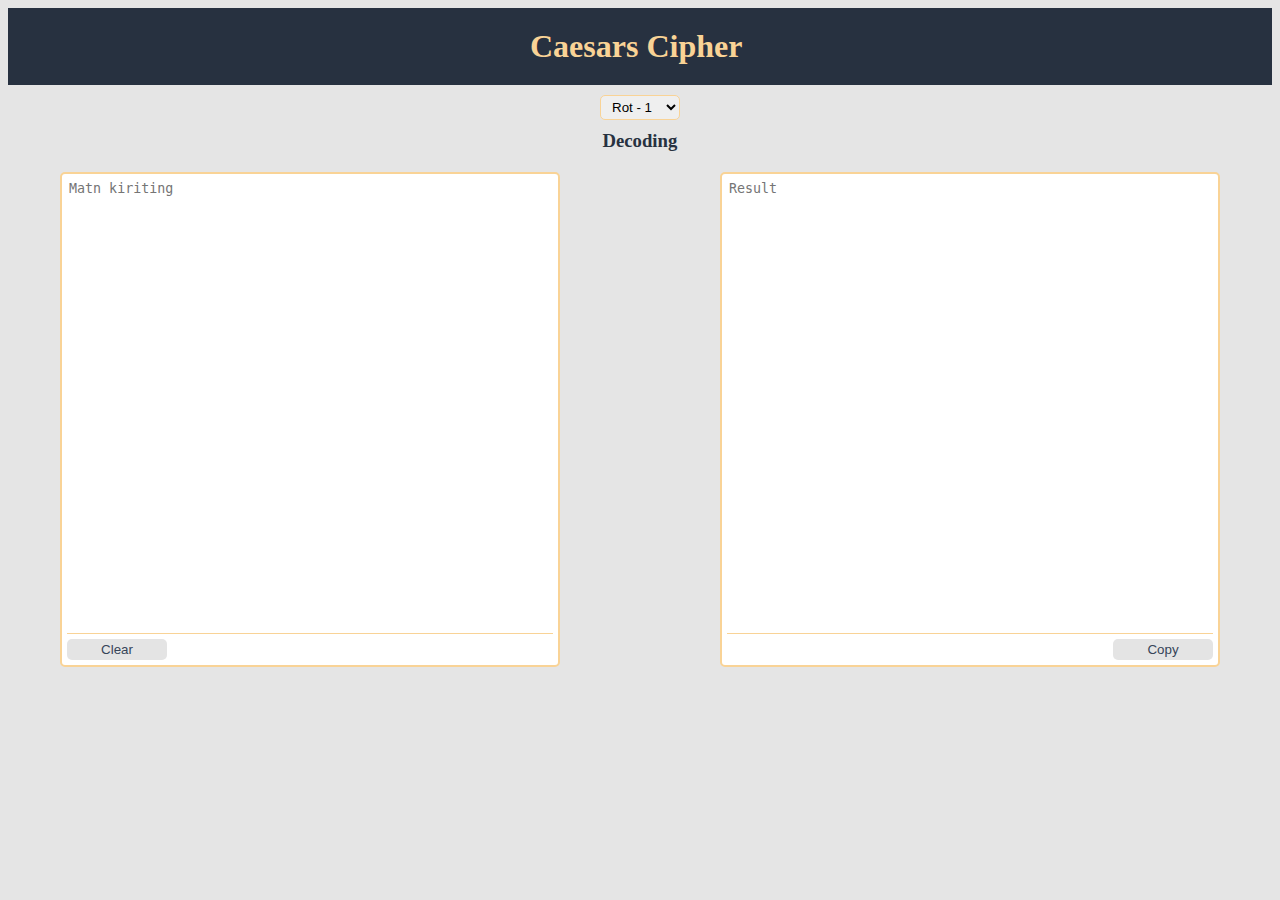
<file: index.html>
<!DOCTYPE html>
<html lang="en">
<head>
  <meta charset="UTF-8">
  <meta http-equiv="X-UA-Compatible" content="IE=edge">
  <meta name="viewport" content="width=device-width, initial-scale=1.0">
  <title>Caesars Cipher</title>
  <link rel="stylesheet" href="./css/styles.css">
</head>
<body>
<header class="site-header">
  <div class="container">
    <h1 class="site-header__heading">Caesars Cipher</h1>
  </div>
</header>

<main>
  <div class="container">
    <form class="js-form form" action="https://echo.htmlacademy.ru" method="GET">
      <div class="form__select-wrapper">
        <select class="js-rotate-select form__select" name="rotate_select">

        </select>
      </div>
      <div class="decoding__wrapper">
        <a class="decoding__link" href="encoding.html">
          <h3 class="decoding__heading">Decoding</h3>
        </a>
      </div>
      <div class="form__wrapper">
        <div class="form__input-wrapper">
          <textarea class="js-input-text input-text" name="text_input"  cols="50" rows="30" aria-label="text_input" placeholder="Matn kiriting"></textarea>
          <button class="js-clear-btn form__clear-btn btn" type="reset">Clear</button>
        </div>
        <div class="form__output-wrapper">
          <textarea class="js-output-text output-text" name="text_output"  cols="50" rows="30" aria-label="text_output" readonly placeholder="Result"></textarea>
          <button class="js-copy-btn form__copy-btn btn" id="paragraph1" type="button">Copy</button>
        </div>
      </div>
    </form>
  </div>
</main>

<script src="js/main.js"></script>
</body>
</html>
</file>
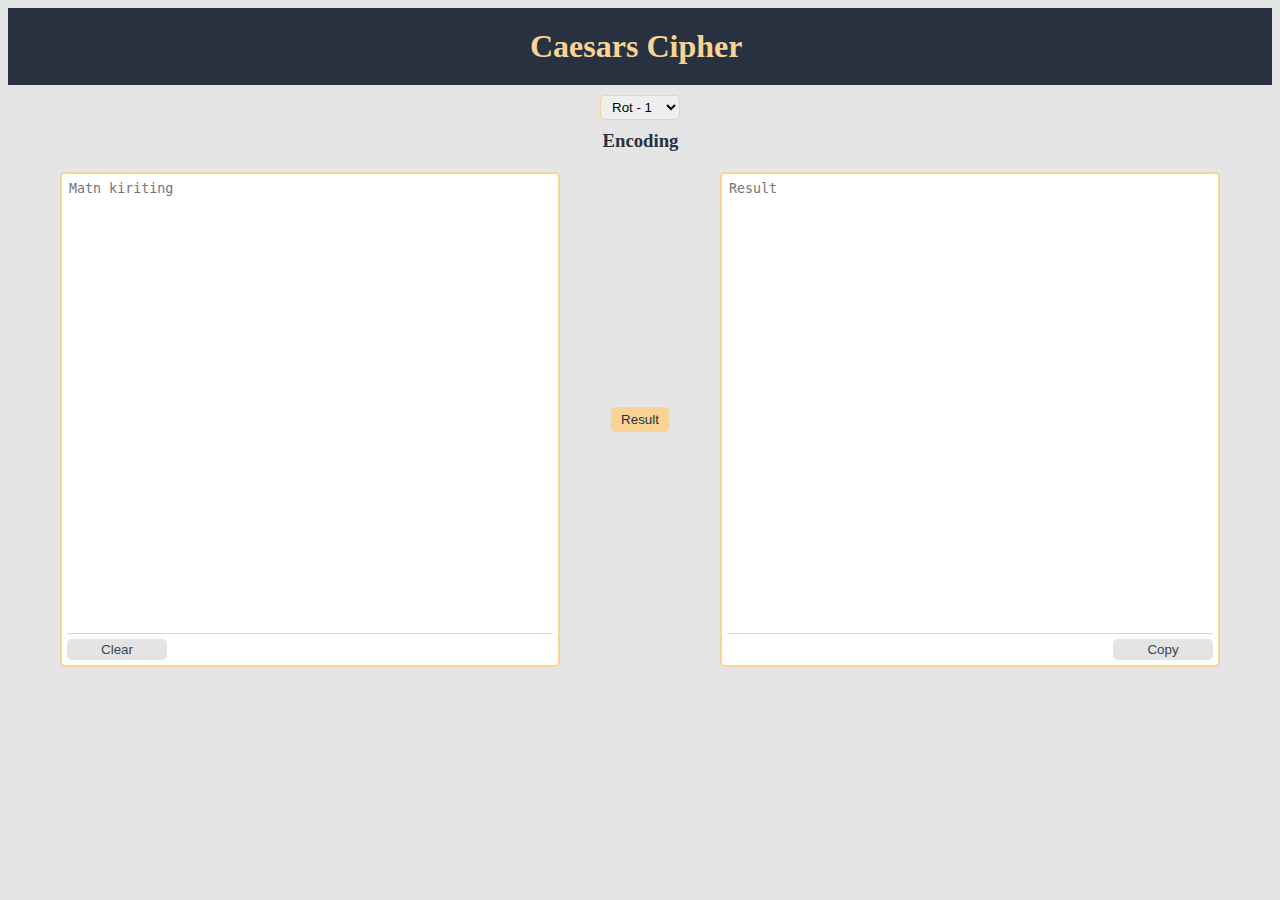
<file: encoding.html>
<!DOCTYPE html>
<html lang="en">
<head>
  <meta charset="UTF-8">
  <meta http-equiv="X-UA-Compatible" content="IE=edge">
  <meta name="viewport" content="width=device-width, initial-scale=1.0">
  <title>Encoding</title>
  <link rel="stylesheet" href="./css/styles.css">
</head>
<body>

  <header class="site-header">
    <div class="container">
      <h1 class="site-header__heading">Caesars Cipher</h1>
    </div>
  </header>

  <main>
    <div class="container">
      <form class="js-form form" action="https://echo.htmlacademy.ru" method="GET">
        <div class="form__select-wrapper">
          <select class="js-rotate-select form__select" name="rotate_select">

          </select>
        </div>
        <div class="decoding__wrapper">
          <a class="decoding__link" href="encoding.html">
            <h3 class="decoding__heading">Encoding</h3>
          </a>
        </div>
        <div class="form__wrapper">
          <div class="form__input-wrapper">
            <textarea class="js-input-text input-text" name="text_input"  cols="50" rows="30" aria-label="text_input" placeholder="Matn kiriting"></textarea>
            <button class="js-clear-btn form__clear-btn btn" type="reset">Clear</button>
          </div>
          <div>
            <button class="encoding-result-btn">Result</button>
          </div>
          <div class="form__output-wrapper">
            <textarea class="js-output-text output-text" name="text_output"  cols="50" rows="30" aria-label="text_output" readonly placeholder="Result"></textarea>
            <button class="js-copy-btn form__copy-btn btn" id="paragraph1" type="button">Copy</button>
          </div>
        </div>
      </form>
    </div>
  </main>

<script src="js/encoding.js"></script>
</body>
</html>
</file>
<file: css/styles.css>
html {
  box-sizing: border-box;
}

*,
*::before,
*::after {
  box-sizing: inherit;
}

body {
  display: flex;
  flex-direction: column;
  background-color: #E5E5E5;
}

.container {
  width: 100%;
  max-width: 1200px;
  padding-left: 20px;
  padding-right: 20px;
  margin-left: auto;
  margin-right: auto;
}

.site-header {
  padding-top: 20px;
  padding-bottom: 20px;
  background-color: #273140;
}

.site-header__heading {
  width: 220px;
  color: #F9D396;
  margin: 0;
  padding: 0;
  margin-left: auto;
  margin-right: auto;
}

.form__wrapper {
  display: flex;
  align-items: center;
  justify-content: space-between;
  margin-top: 20px;
}

.form__input-wrapper {
  width: 500px;
  display: flex;
  flex-direction: column;
  border: 2px solid #F9D396;
  border-radius: 5px;
  padding: 5px;
  margin-right: 10px;
  background-color: #fff;
}

.form__output-wrapper {
  width: 500px;
  display: flex;
  flex-direction: column;
  border: 2px solid #F9D396;
  border-radius: 5px;
  padding: 5px;
  margin-left: 10px;
  background-color: #fff;
}

.output-text {
  width: 100%;
  resize: none;
  border: none;
  border-bottom: 1px solid #F9D396;
}

.form__clear-btn {
  width: 100px;
  border-radius: 5px;
  background-color: #E4E4E4;
  color: #364459;
  border: none;
  margin-top: 5px;
  padding: 3px;
}

.form__copy-btn {
  width: 100px;
  border-radius: 5px;
  background-color: #E4E4E4;
  color: #364459;
  border: none;
  margin-top: 5px;
  margin-left: auto;
  padding: 3px;
}

.input-text {
  width: 100%;
  resize: none;
  border: none;
  border-bottom: 1px solid #F9D396;
}

.btn:hover {
  opacity: 0.7;
  cursor: pointer;
}

.form__select-wrapper {
  padding-top: 10px;
  padding-bottom: 10px;
  display: flex;
  justify-content: center;
}

.form__select {
  width: 80px;
  border: none;
  border: 1px solid #F9D396;
  padding-left: 7px;
  padding-right: 7px;
  padding-top: 3px;
  padding-bottom: 3px;
  border-radius: 5px;
}

.decoding__heading {
  width: 75px;
  margin: 0;
  margin-left: auto;
  margin-right: auto;
}

.decoding__link {
  text-decoration: none;
  color: #273140;
}

.encoding-result-btn {
  border: none;
  color: #273140;
  background-color: #F9D396;
  border-radius: 5px;
  padding: 5px 10px 5px 10px;
}

.encoding-result-btn:hover {
  cursor: pointer;
  opacity: 0.7;
}
</file>
